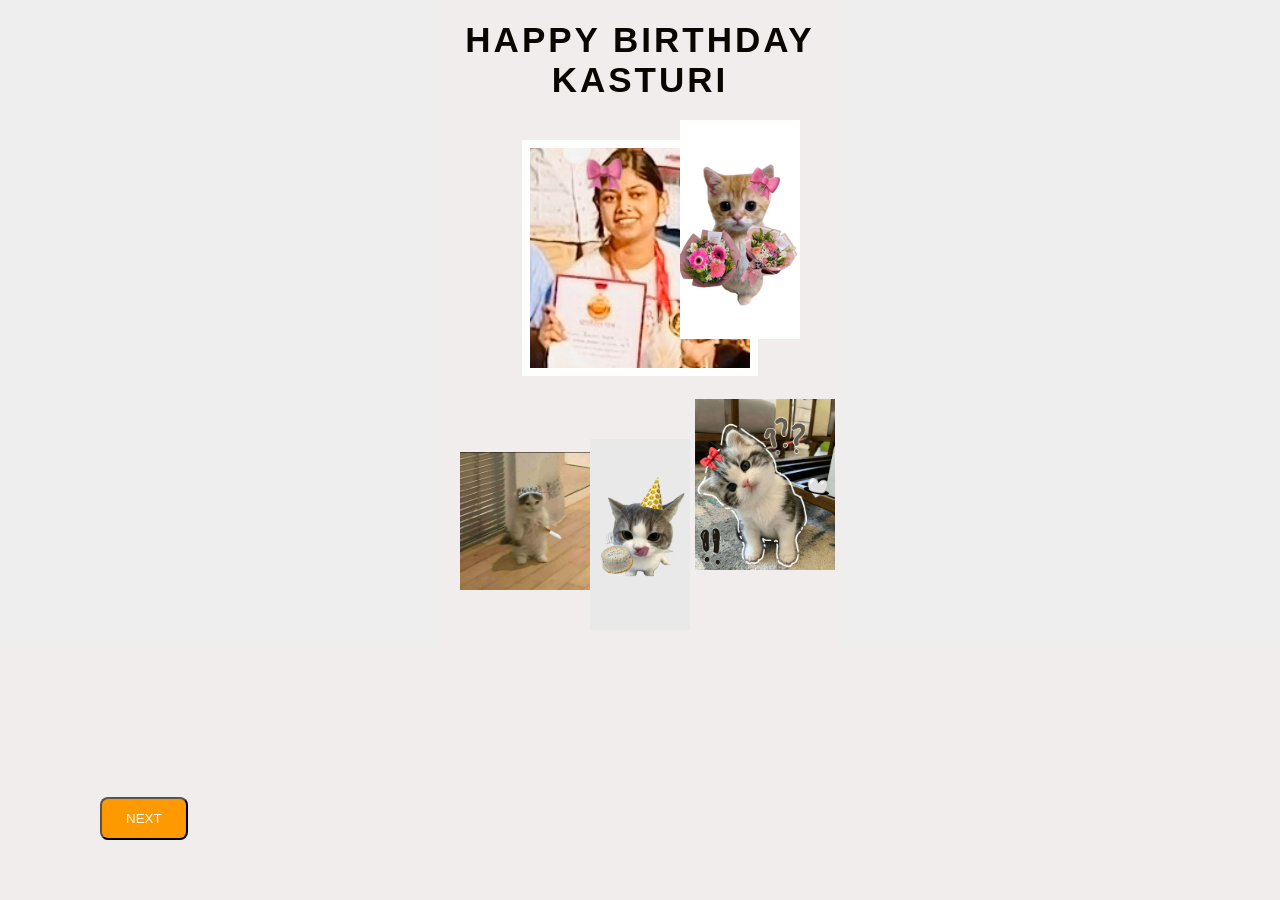
<file: BDAY.HTML>
<!DOCTYPE html>
<html lang="en">
<head>
    <meta charset="UTF-8">
    <meta name="viewport" content="width=device-width, initial-scale=1.0">
    <title>Document</title>
    <link rel="stylesheet" href="BDAY.CSS">
</head>

<body>
<div class="card"><header>

    <h1 class="title">HAPPY BIRTHDAY KASTURI</h1></header>

    <div class="frame">
        <img src="EDIT.jpeg" alt="photo.">
    </div>

    <img src="cat1.jpeg" class="cat1">
    <img src="cat2.jpeg" class="cat2">
    <img src="cat3.jpeg" class="cat3">
    <img src="cat4.jpeg" class="cake">

</div>
<div id=>
    <a href="video.html"> <BUTTON id="button">
            NEXT
        </BUTTON></a>
</div>
 
</body>
</html>
</file>
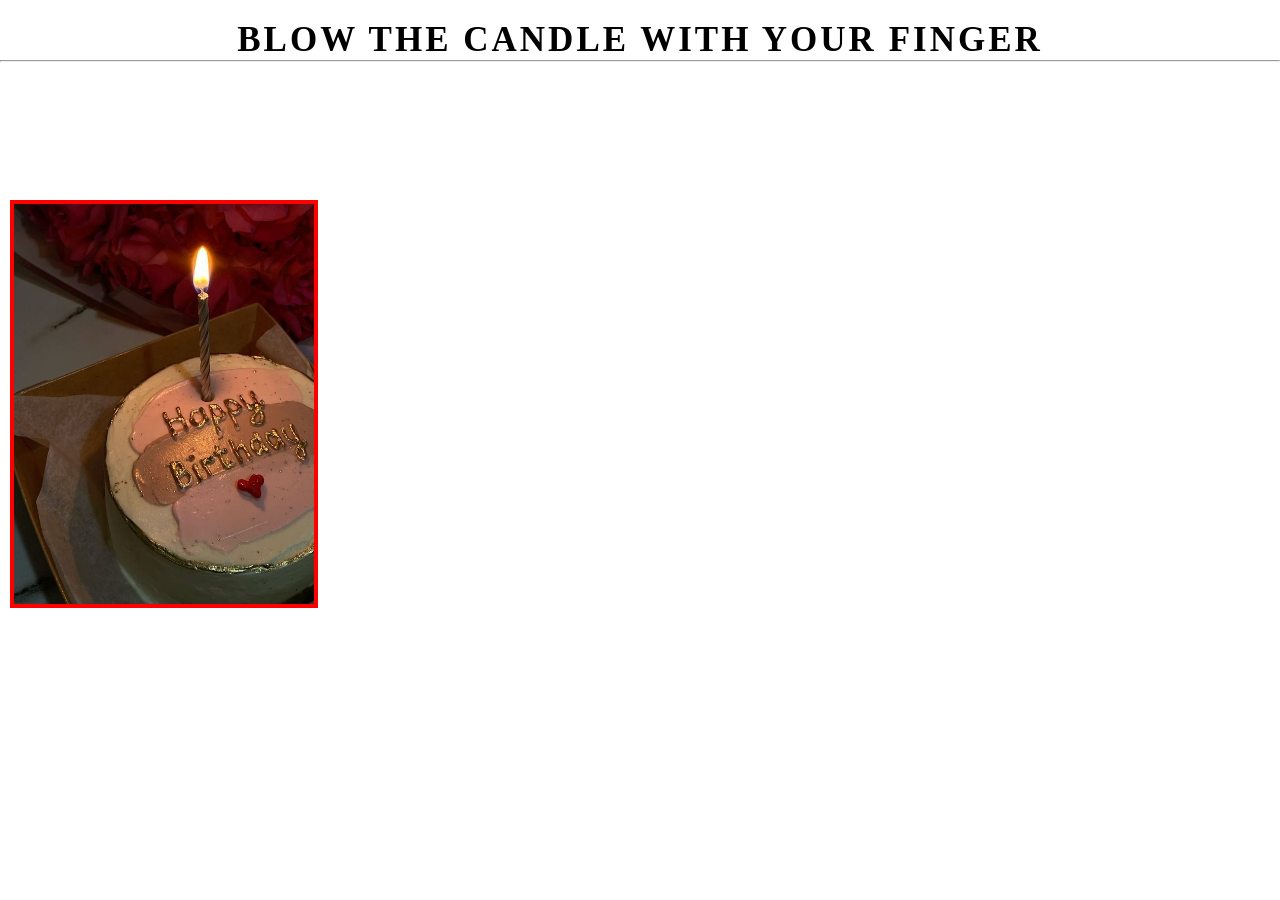
<file: cake.html>
<!DOCTYPE html>
<html lang="en">
<head>
    <meta charset="UTF-8">
    <meta name="viewport" content="width=device-width, initial-scale=1.0">
    <title>Document</title>
    <link rel="stylesheet"href="cake.css">
</head>
<body>
    <div id="cut"><header>
         <h1 class="title"> BLOW THE CANDLE WITH YOUR FINGER </h1>
        </header>
        <hr>
    </div>
    <a href="BDAY.HTML">
    <Div id="cake">
    </Div>
        </a>
    
</body>
</html>
</file>
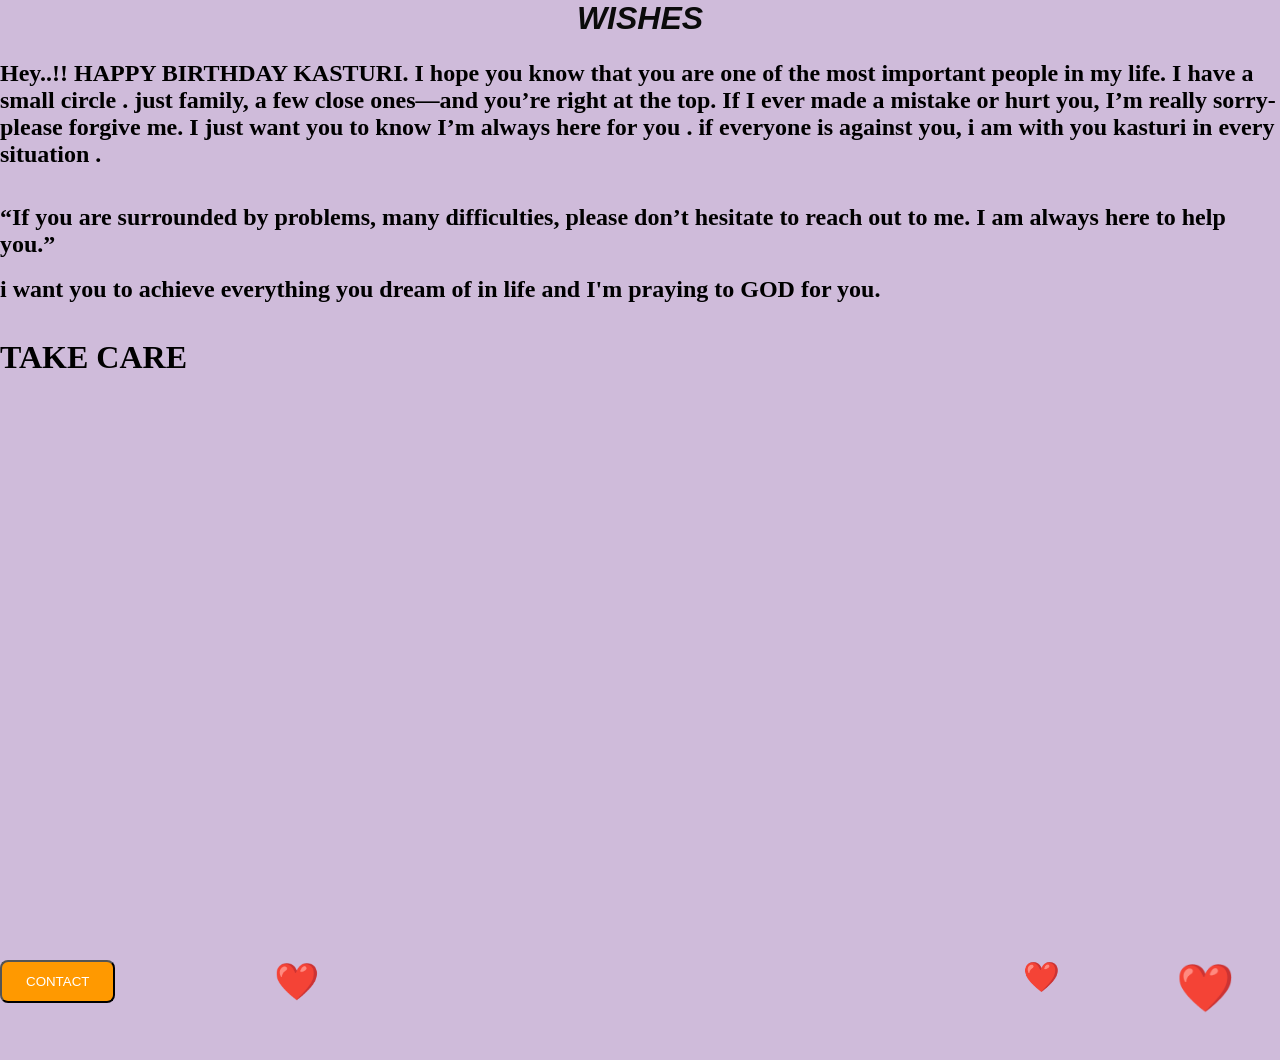
<file: WISHES.html>
<!DOCTYPE html>
<html lang="en">
<head>
    <meta charset="UTF-8">
    <meta name="viewport" content="width=device-width, initial-scale=1.0">
    <title>Document</title>
    <LINK rel="stylesheet" href="sorry.css">
</head>
<body>
    <div ID="WELL">
        <h1>  WISHES  </h1>
    
    </div>
    <div id="WISH">
        <h2><p>Hey..!! HAPPY BIRTHDAY KASTURI.  I hope you know that you are one of the most important people in my life. I have a small circle . just family, a few close ones—and you’re right at the top. If I ever made a mistake or hurt you, I’m really sorry-please forgive me. I just want you to know I’m always here for you . if everyone is against you, i am with you kasturi in every situation .
</p></h2>
<br>
<br>
        <H2> <P>“If you are surrounded by problems, many difficulties, please don’t hesitate to reach out to me. I am always here to help you.” </P></H2>
        <br>
        <h2><p> i want you to achieve everything you dream of in life and I'm praying to GOD for you.</p></h2>
        <br> 
        <br>
        <h1>TAKE CARE</h1>
    </div>
    <div id= contact ><footer>
    <a href="https://t.me/Reshav0301"> <BUTTON id="button">
            CONTACT 
        </BUTTON></a></footer>
</div>
              <script>
// Create hearts continuously
setInterval(() => {
  const heart = document.createElement("div");
  heart.className = "heart";
  heart.innerHTML = "❤️";

  // Random position
  heart.style.left = Math.random() * 100 + "vw";

  // Random size
  heart.style.fontSize = (25 + Math.random() * 25) + "px";

  document.body.appendChild(heart);

  // Remove after animation
  setTimeout(() => {
    heart.remove();
  }, 5000);

}, 300);
</script>

    
</body>
</html>
</file>
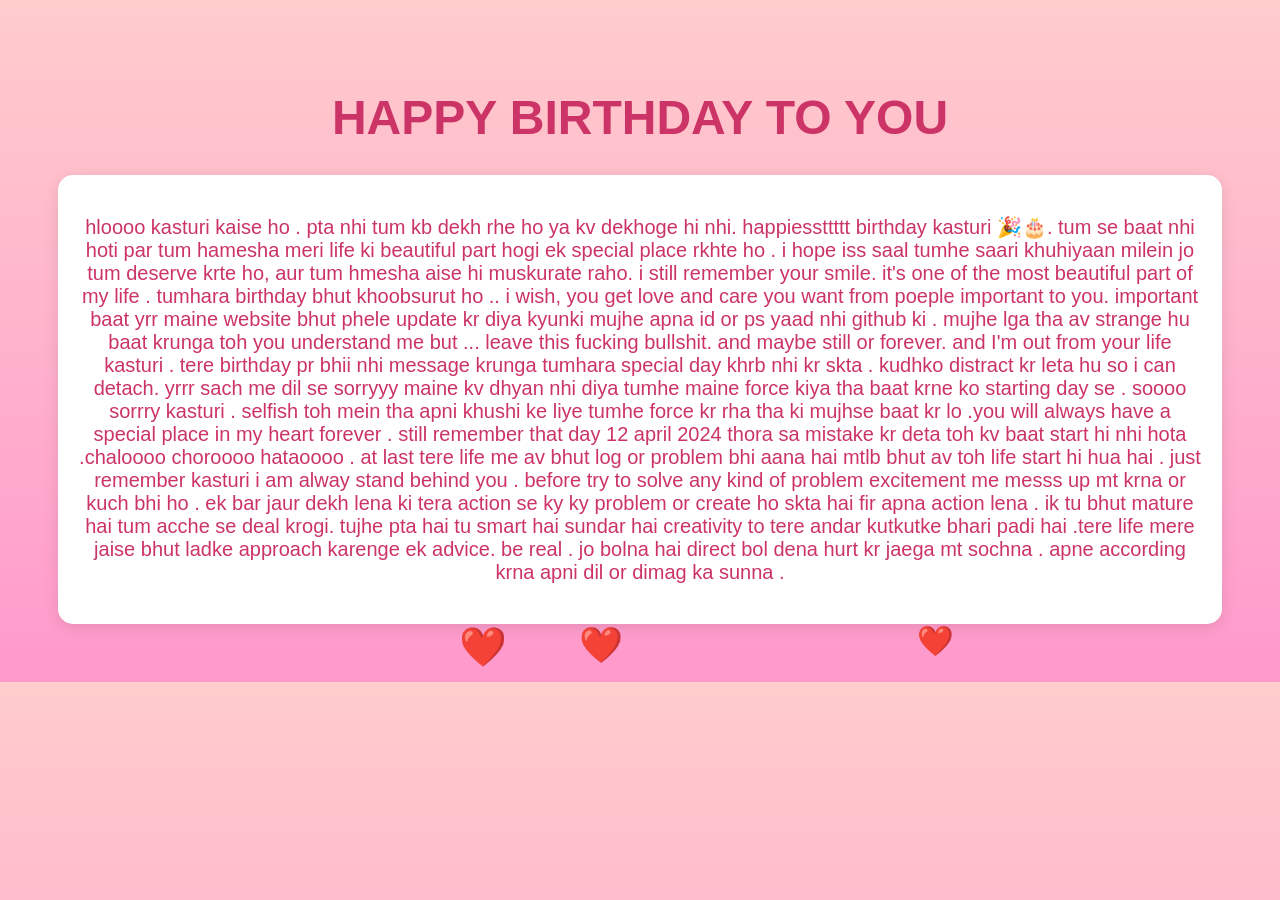
<file: you.html>
<!DOCTYPE html>
<html lang="en">
<head>
    <meta charset="UTF-8">
    <meta name="viewport" content="width=device-width, initial-scale=1.0">
    <title>Document</title>
    <LINK rel="stylesheet" href="you.css">
</head>
<body>
    <h1>HAPPY BIRTHDAY TO YOU </h1>
    <div class="content"> 
        <div class="message">
          <P> hloooo kasturi kaise ho . pta nhi tum kb dekh rhe ho ya kv dekhoge hi nhi. happiessttttt birthday kasturi 🎉🎂. tum se baat nhi hoti par tum hamesha meri life ki beautiful part hogi ek special place rkhte ho . i hope iss saal tumhe saari khuhiyaan milein jo tum deserve krte ho, aur tum hmesha aise hi muskurate raho. i still remember your smile. it's one of the most beautiful part of my life  . tumhara birthday bhut khoobsurut ho ..
            i wish, you get love and care you want from poeple important to you. important baat yrr maine website bhut phele update kr diya kyunki mujhe apna id or ps yaad nhi github ki . mujhe lga tha  av strange hu baat krunga toh you understand me but ...  leave this fucking bullshit. 
         and maybe still or forever. and I'm out from your life kasturi .  tere birthday pr bhii nhi message krunga tumhara special day khrb nhi kr skta . 
         kudhko distract kr leta hu so i can detach. yrrr sach me dil se  sorryyy maine kv dhyan nhi diya tumhe maine force kiya tha baat krne ko starting day se . soooo sorrry kasturi . 
      selfish toh mein  tha apni khushi ke liye tumhe force kr rha tha ki mujhse baat kr lo .you will always have a  special place in my heart forever . 
    still remember that day 12 april 2024 thora sa mistake kr deta toh kv baat start hi nhi hota .chaloooo choroooo hataoooo .
    at last tere life me av bhut log or problem bhi aana hai mtlb bhut av toh life start hi hua hai . just remember kasturi i am alway stand behind you . before try to solve any  kind of problem excitement me messs up mt krna or kuch bhi ho . ek bar jaur dekh lena ki tera action se ky ky problem or create ho skta hai fir apna action lena . ik tu bhut mature hai tum acche se deal krogi. tujhe pta hai tu smart hai sundar hai creativity to tere andar kutkutke bhari padi hai .tere life mere jaise bhut ladke approach karenge ek advice. be real . jo bolna hai direct bol dena hurt kr jaega mt sochna .  apne according krna apni dil or dimag ka sunna .   </P>
        </div>
  
              <script>
// Create hearts continuously
setInterval(() => {
  const heart = document.createElement("div");
  heart.className = "heart";
  heart.innerHTML = "❤️";

  // Random position
  heart.style.left = Math.random() * 100 + "vw";

  // Random size
  heart.style.fontSize = (25 + Math.random() * 25) + "px";

  document.body.appendChild(heart);

  // Remove after animation
  setTimeout(() => {
    heart.remove();
  }, 5000);

}, 300);
</script>

    
</body>
</html>
</file>
<file: BDAY.CSS>
*{
    background-color: rgb(241, 237, 237);
    color: rgb(9, 5, 0);
}
body{
    margin:0;
    padding:0;
    background:#eeeeee;
    font-family:sans-serif;
    display:flex;
    justify-content:center;
}

.card{
    width:400px;
    height:650px;
    position:relative;
    text-align:center;
}

.title{
    margin-top:20px;
    font-size:35px;
    letter-spacing:3px;
}

.frame{
    width:220px;
    height:220px;
    border:8px solid white;
    margin:40px auto;
    background:white;
}

.frame img{
    width:100%;
    height:100%;
    object-fit:cover;
}

/* Cats */

.cat1{
    width:120px;
    position:absolute;
    top:120px;
    right:40px;
}

.cat2{
    width:140px;
    position:absolute;
    bottom:80px;
    right:5px;
}

.cat3{
    width:140px;
    position:absolute;
    bottom:60px;
    left:20px;
}

.cake{
    width:100px;
    position:absolute;
    bottom:20px;
    left:150px;
}
#button{
    background-color:#ff9900;
    color:white;
    padding:12px 24px;
    border-radius:8px;
    cursor:pointer;
    transition: all 0.3 ease;
   position:absolute;
    bottom:60px;
    left:100px;
    text-align: center;
}
button:hover{
    background-color:#e68a00;
    transform:scale(1.1);
}
</file>
<file: cake.css>
*{
    padding:0;
    margin:0;
}
.title{
    margin-top:20px;
    font-size:35px;
    letter-spacing:3px;
    text-align: center;
}
#cake{
    width:300px;
    height:400px;
    background-color: black;
    position: absolute;
    bottom:100px;
    left:10px;
    right:300px;
    top:200px;
    background-image:url(cake.jpeg);
    background-size:cover;
    border:4px solid red;
}
</file>
<file: sorry.css>
*{
    margin:0;
    padding:0;
}
   #WELL{font-family: 'Gill Sans', 'Gill Sans MT', Calibri, 'Trebuchet MS', sans-serif; 
      color: rgb(11, 11, 11);
    background-color: rgb(207 187 218);
    font-weight: 200;
    HEIGHT:60PX;
    font-style: italic;
    text-align: center;
    display: flex;
    justify-content: center;
   }
   #WISH{
    height:900px;
    background-color: rgb(207 187 218);
    color: black;
   }
   #button{
    background-color:#ff9900;
    color:white;
    padding:12px 24px;
    border-radius:8px;
    cursor:pointer;
    transition: all 0.3 ease;
    text-align: center;
}
button:hover{
    background-color:#e68a00;
    transform:scale(1.1);
}
#contact{
    height:100px;
    background-color: rgb(207 187 218);
    width:100%;
    position:absolute;
    button:100px;
}
.heart {
  position: absolute;
  color: pink;
  font-size: 20px;
  animation: float 5s linear infinite;
}

@keyframes float {
  0% { transform: translateY(0); opacity: 1; }
  100% { transform: translateY(-600px); opacity: 0; }
}
</file>
<file: you.css>
body {
            background: linear-gradient(to bottom, #ffcccc, #ff99cc);
            font-family: 'Arial', sans-serif;
            text-align: center;
            padding: 50px;
        }
        h1 {
            color: #cc3366;
            font-size: 48px;
            margin-bottom: 30px;
            position: relative;
        }
        .content {
            background: white;
            display: inline-block;
            padding: 20px;
            border-radius: 15px;
            box-shadow: 0 4px 15px rgba(0, 0, 0, 0.1);
        }
        img {
            max-width: 100%;
            height: auto;
            border-radius: 10px;
            margin-top: 20px;
        }
        .message {
            margin: 20px 0;
            font-size: 20px;
            color: #cc3366;
        }
        .video {
            margin-top: 30px;
        }
  #button{
    background-color:#ff9900;
    color:white;
    padding:12px 24px;
    border-radius:8px;
    cursor:pointer;
    transition: all 0.3 ease;
}
button:hover{
    background-color:#e68a00;
    transform:scale(1.1);
}
           .heart {
  position: absolute;
  color: pink;
  font-size: 20px;
  animation: float 5s linear infinite;
}

@keyframes float {
  0% { transform: translateY(0); opacity: 1; }
  100% { transform: translateY(-600px); opacity: 0; }
}
</file>
